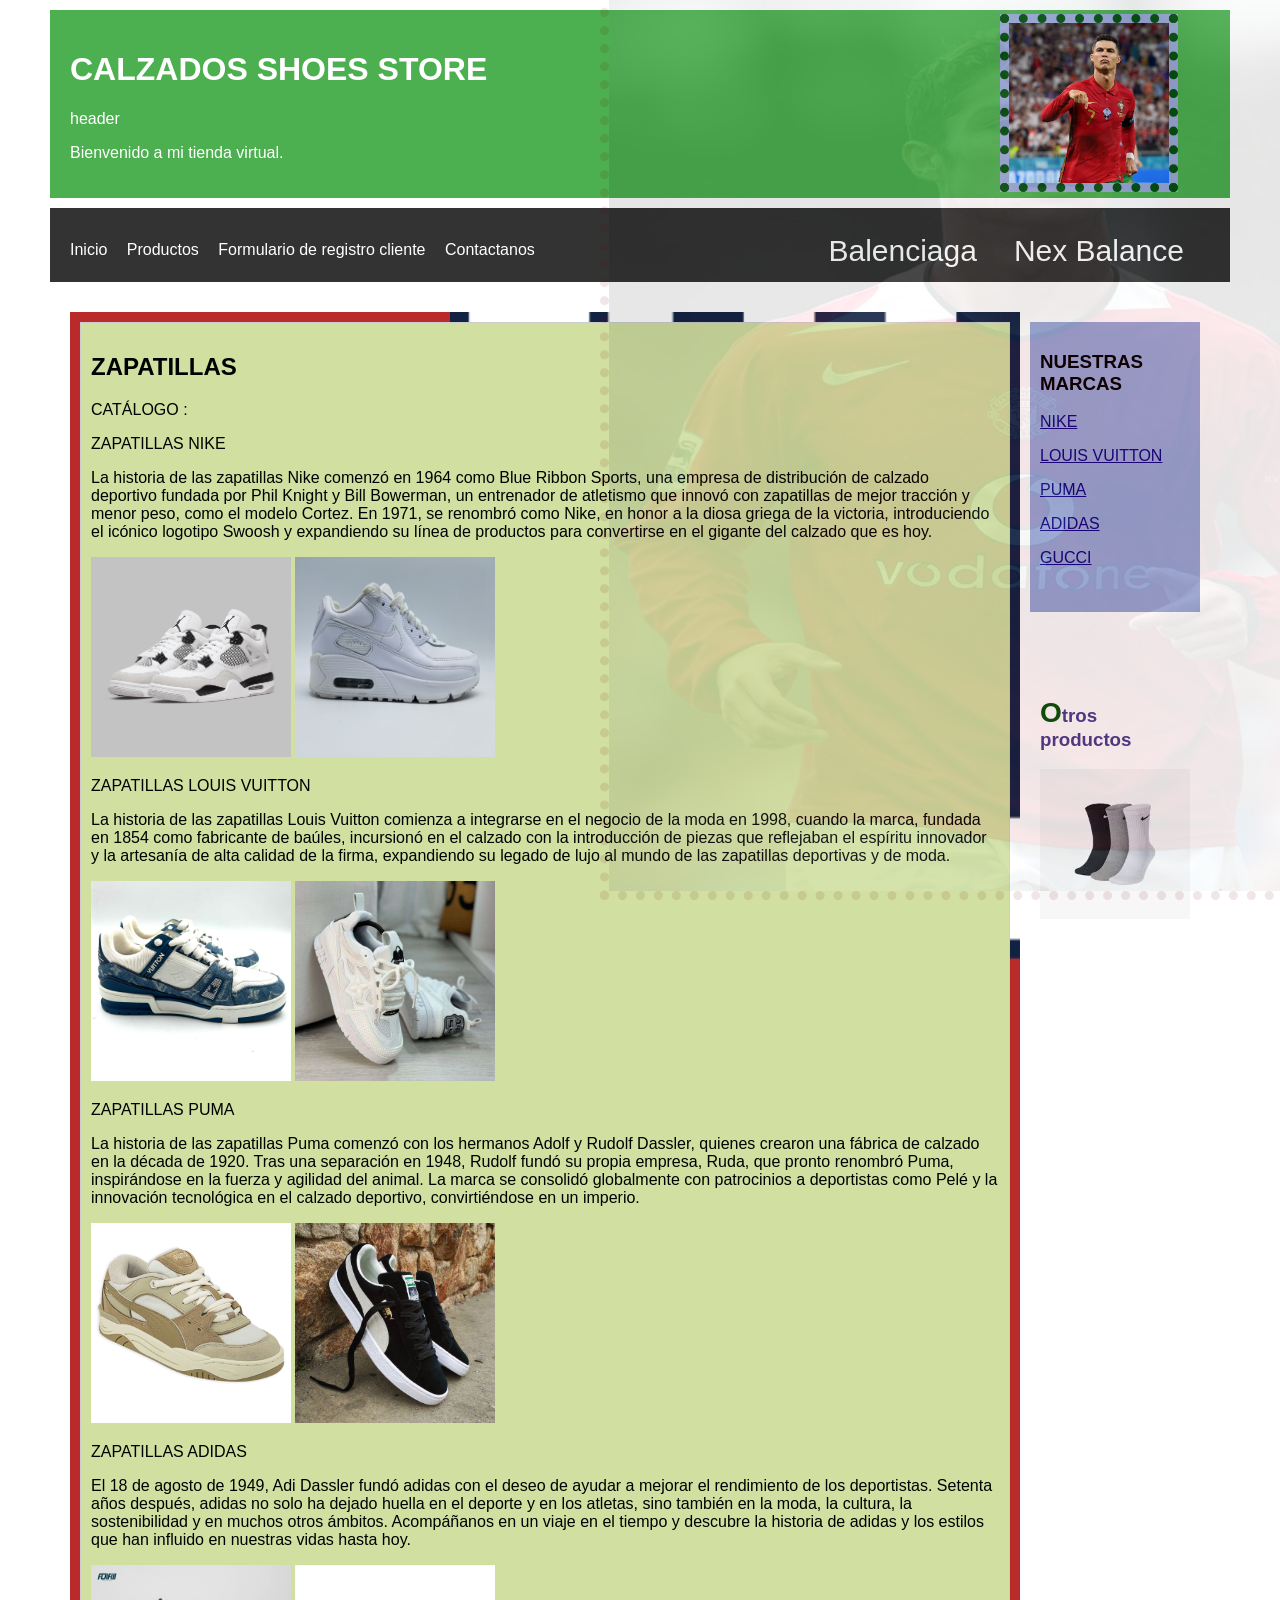
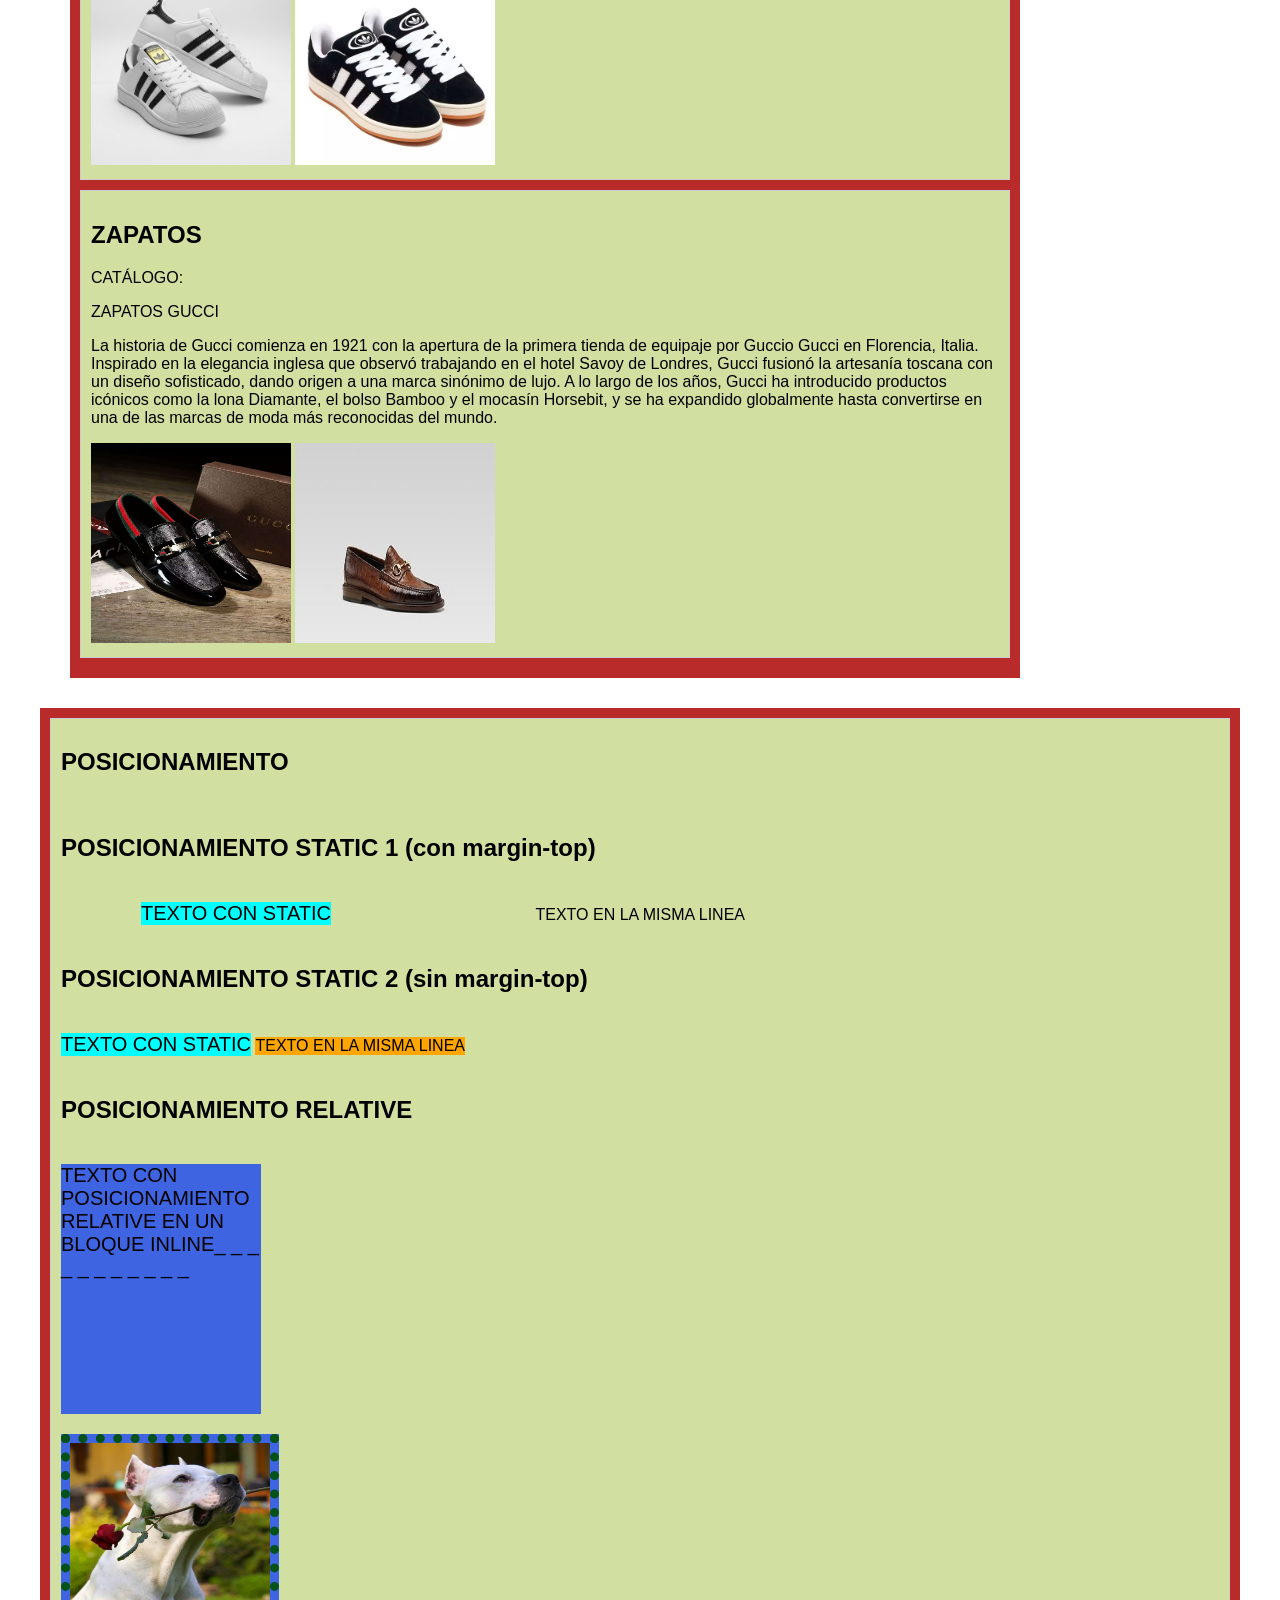
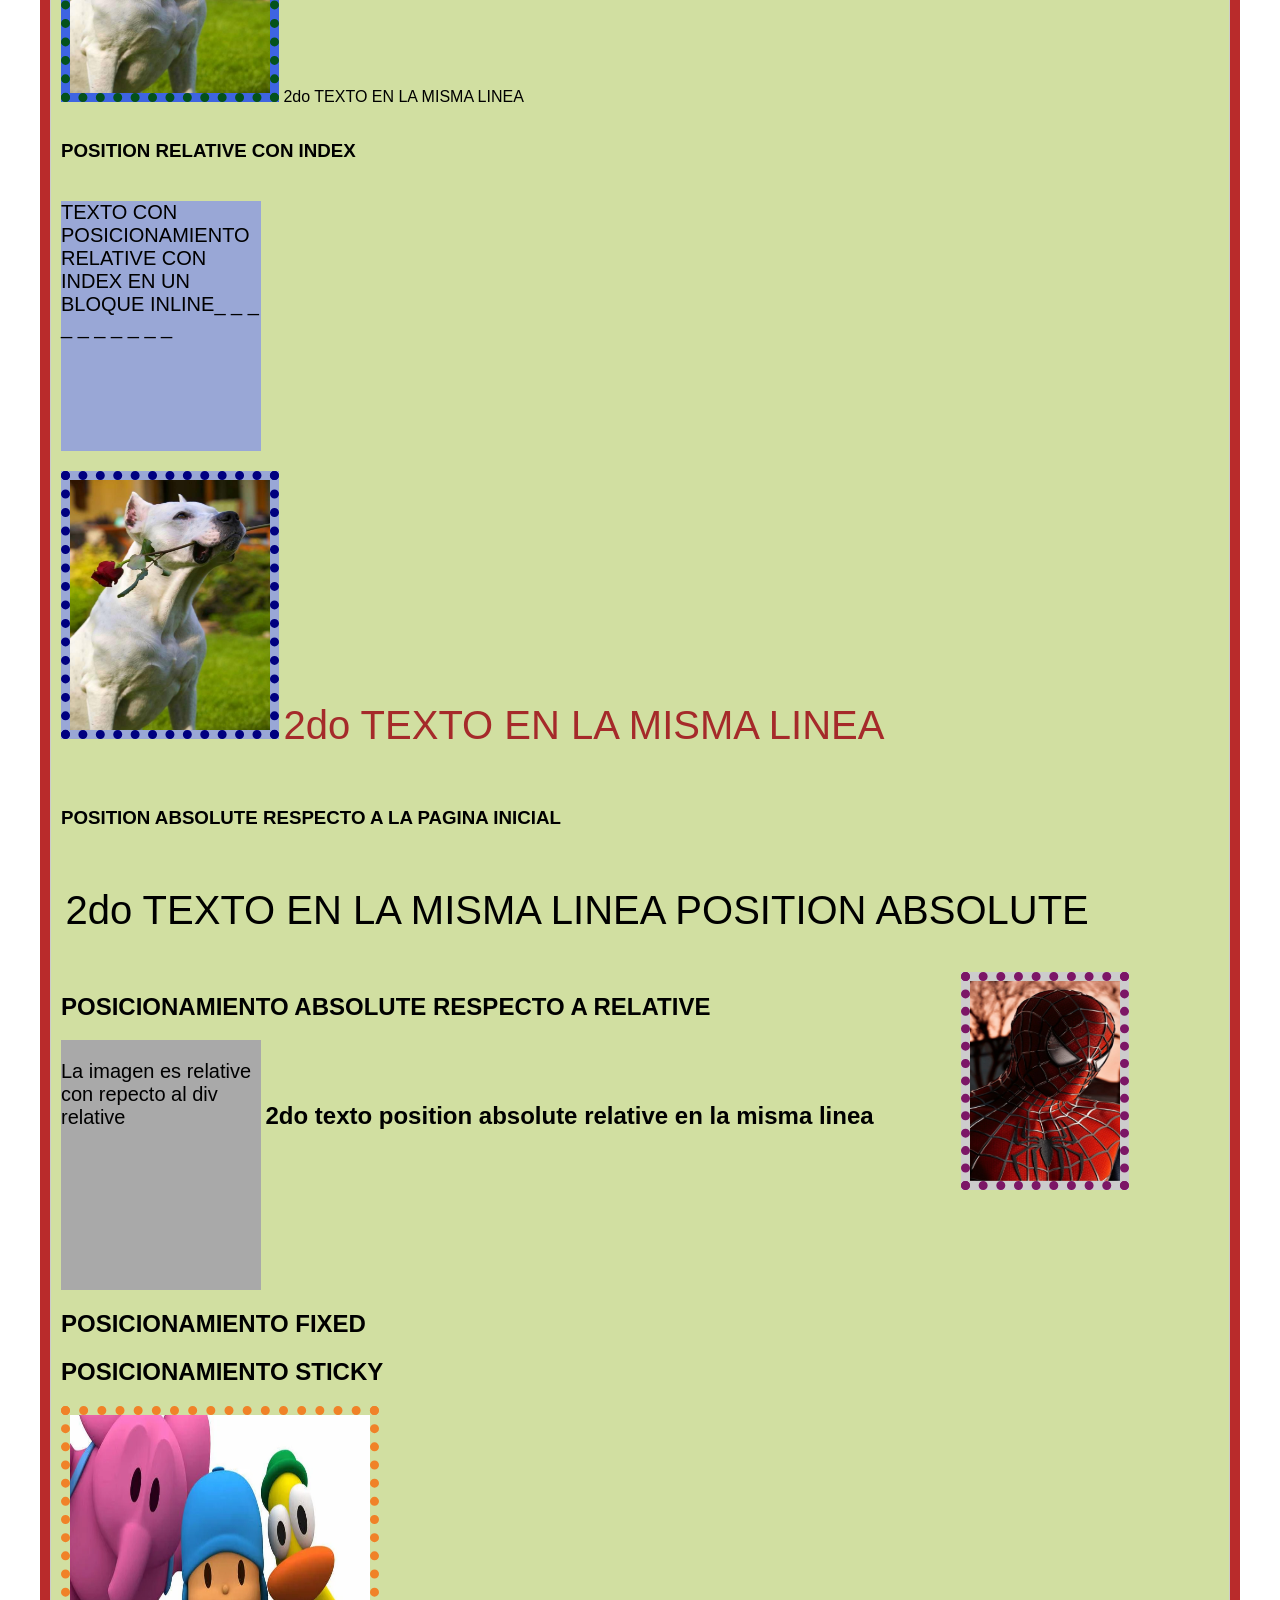
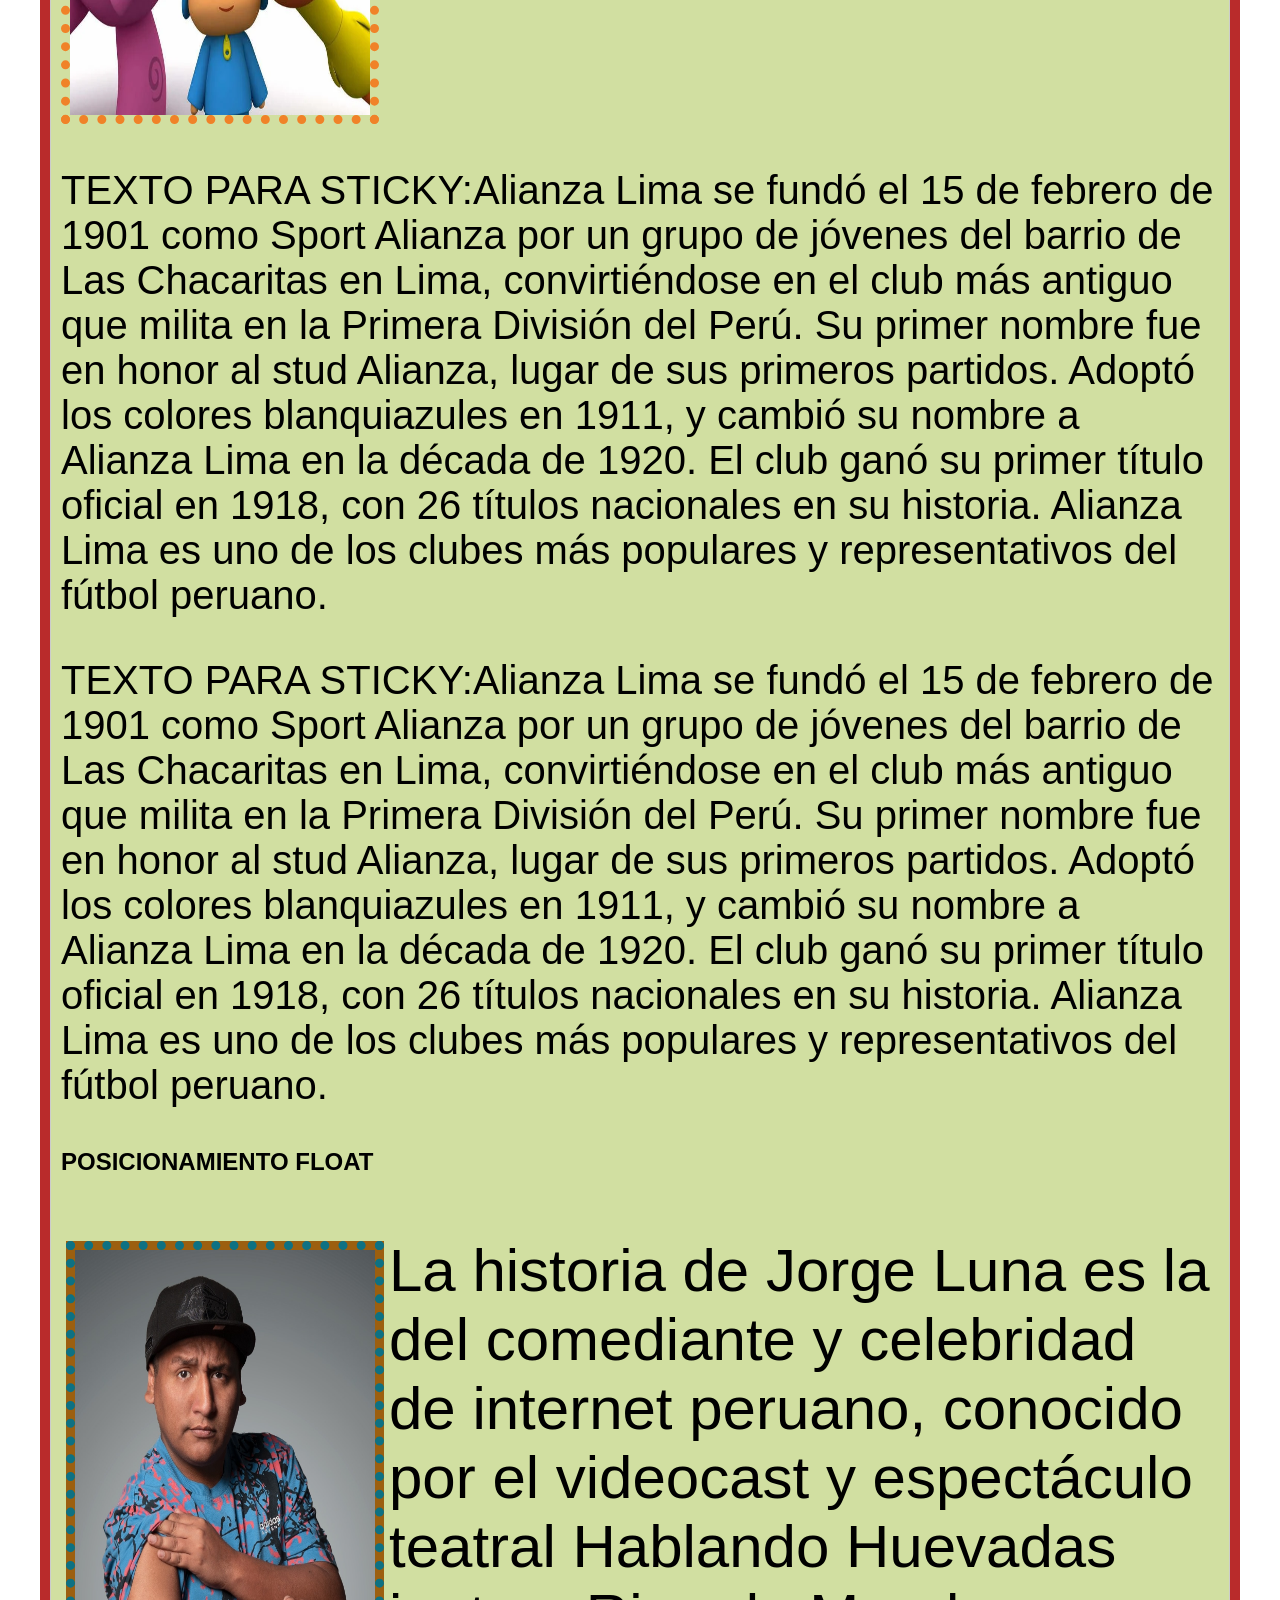
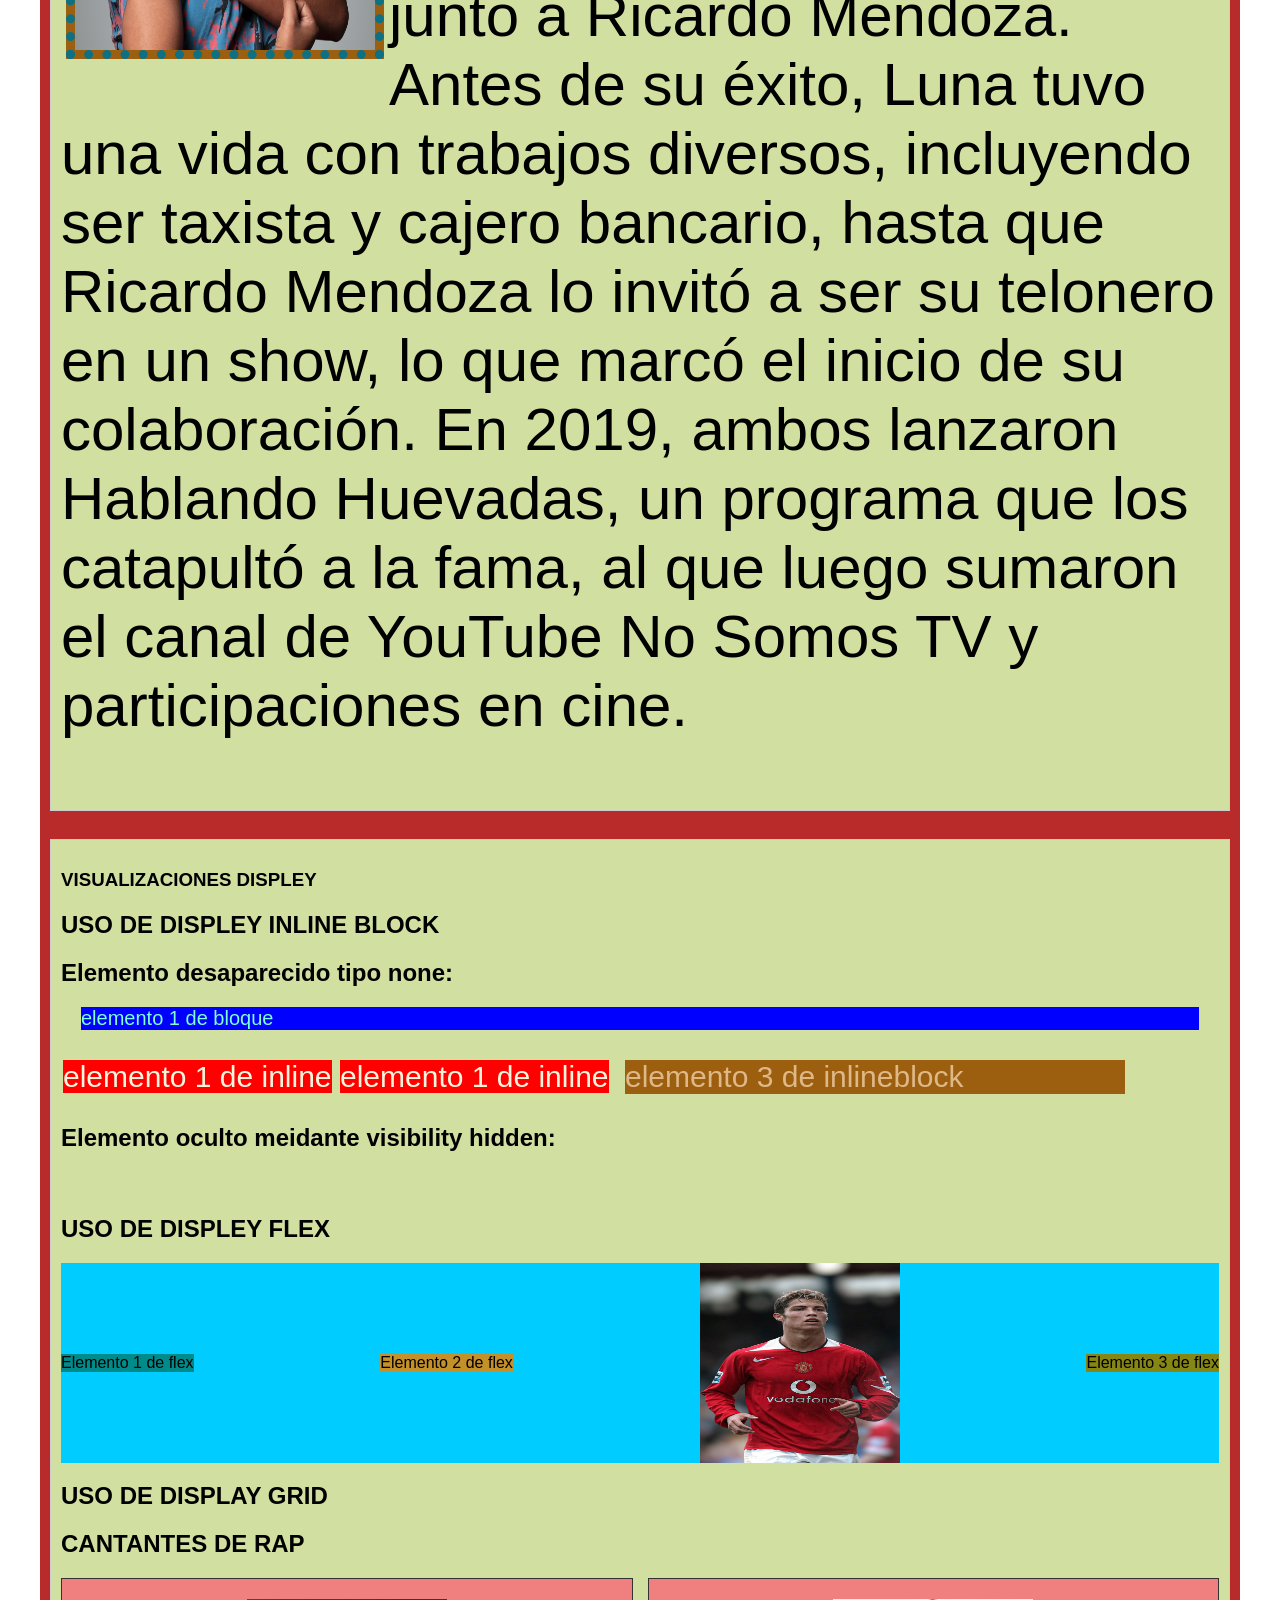
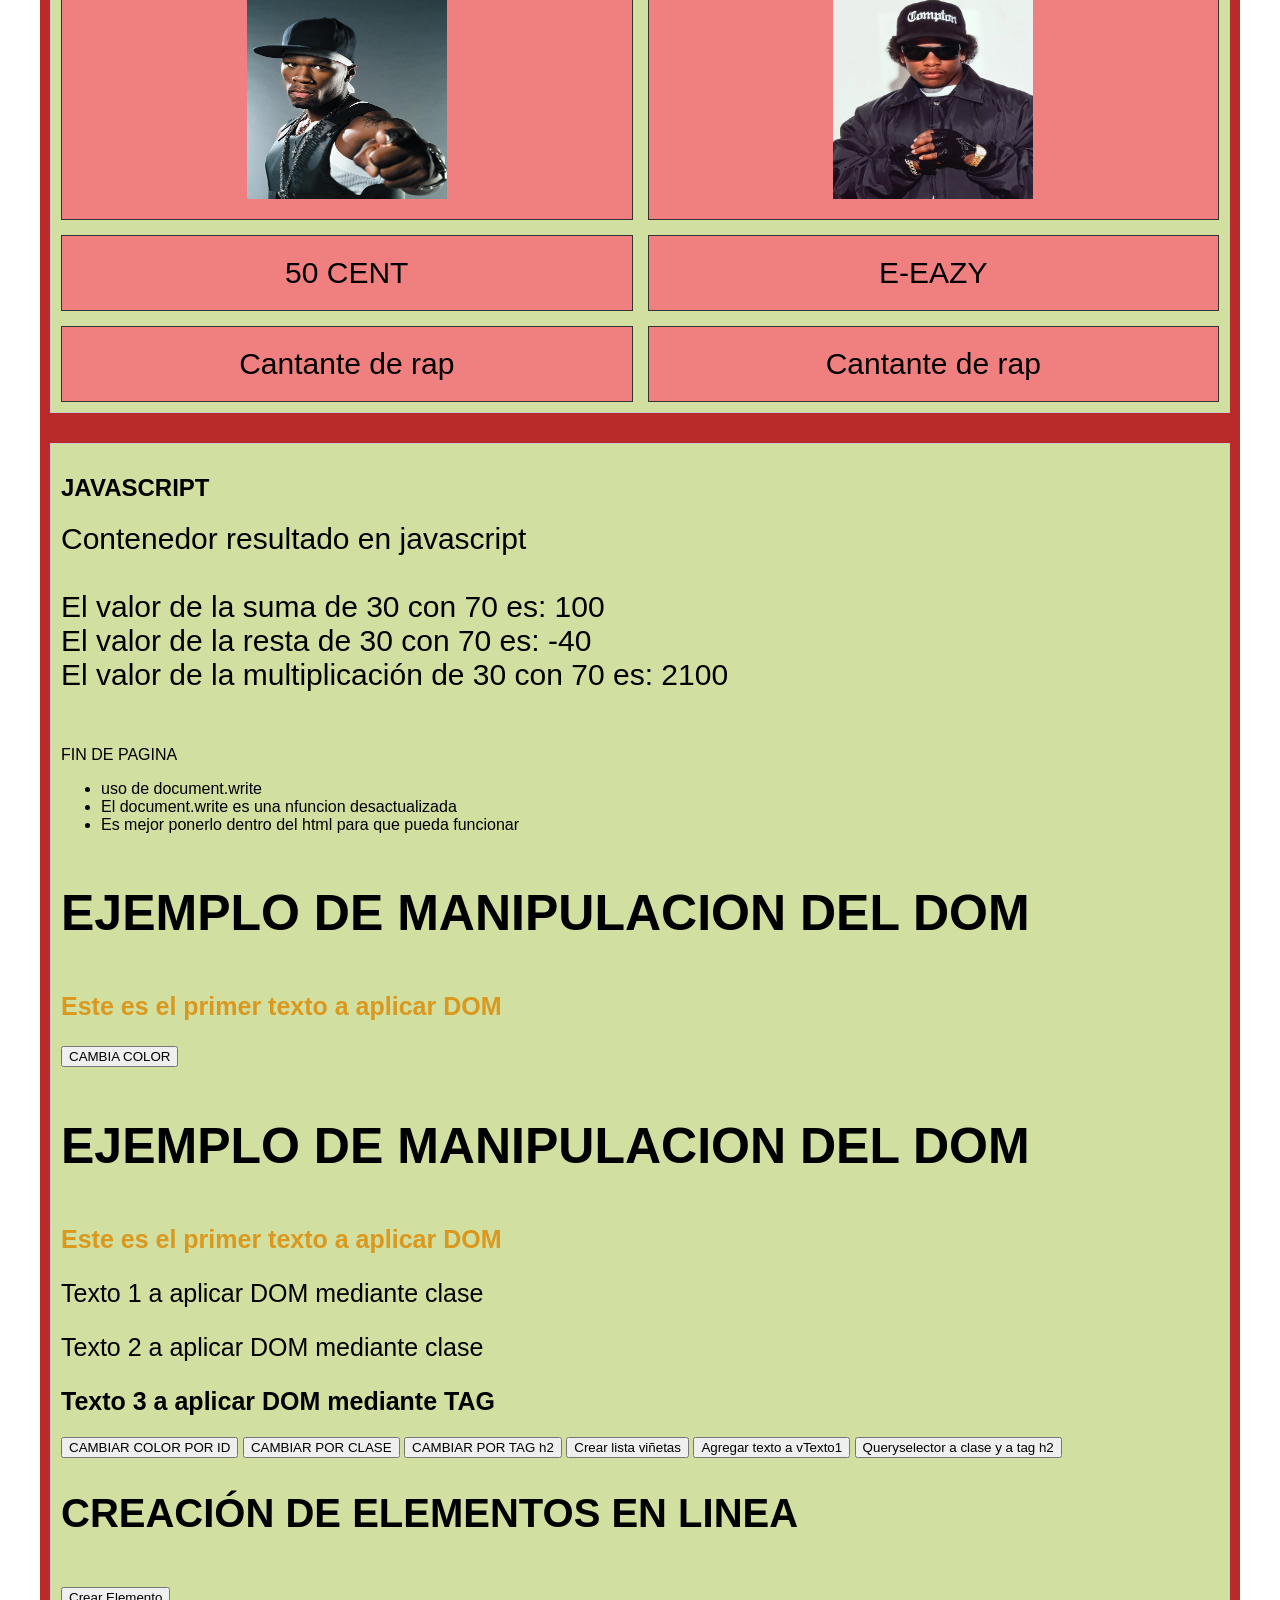
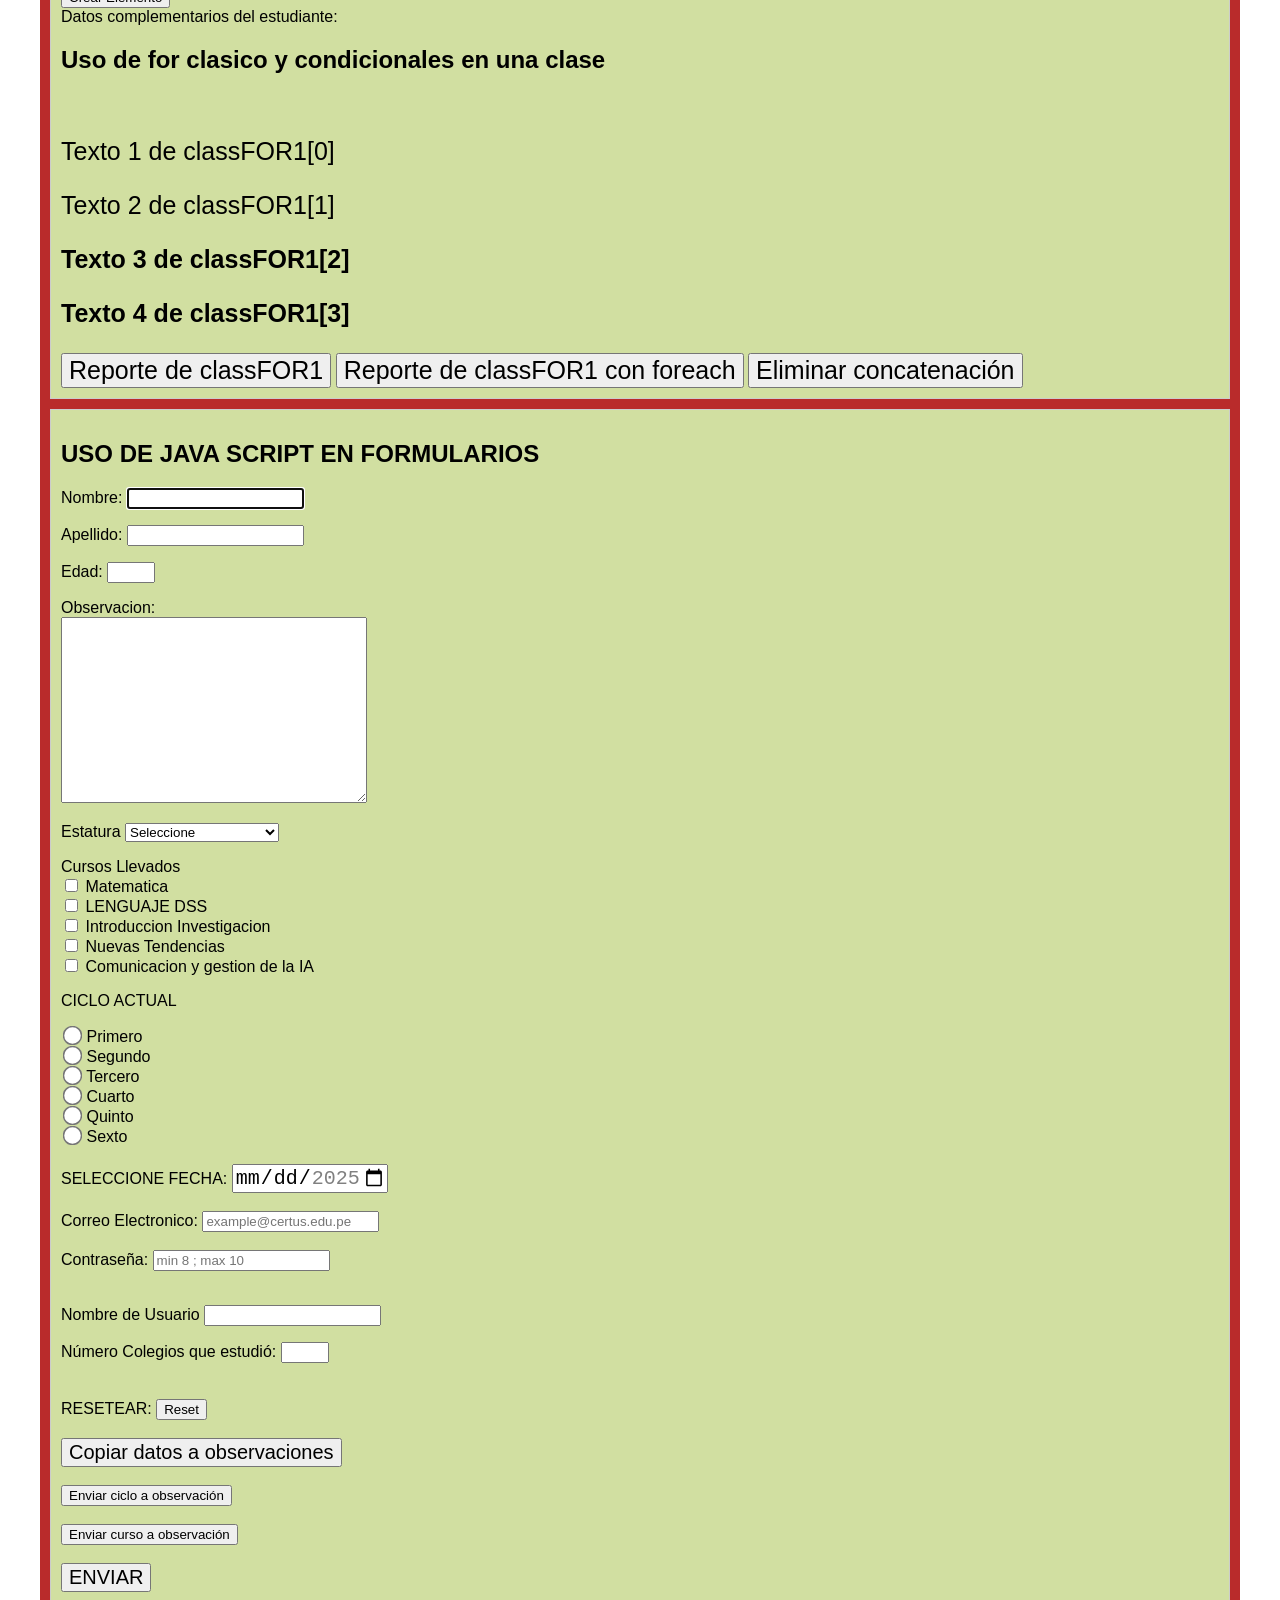
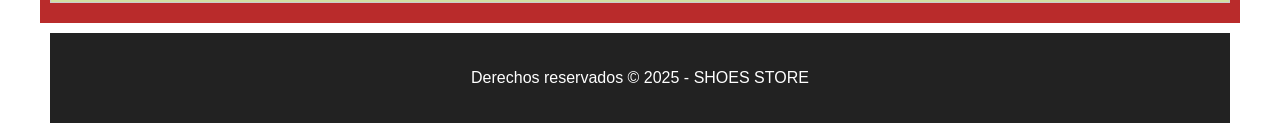
<file: pagina_contenedores.html>
<!DOCTYPE html>
<html lang="es">
<head>
    <meta charset="UTF-8">
    <meta name="viewport" content="width=device-width, initial-scale=1.0">
    <title>TIENDA VIRTUAL CALZADOS</title>
    <link rel="stylesheet" type="text/css" href="estilos2.css"/><!--linkeado a css-->
    <script type="text/javascript" src="SCRIPT1.js"></script> <!--linkeado a java script-->

</head>
<body >

    <div class="contenedor">
        <header>
            <h1>CALZADOS SHOES STORE</h1>
            <p>header</p>
            <p>Bienvenido a mi tienda virtual.</p>
        </header>

        <nav> <!--enlaces internos-->
            <a href="#">Inicio</a>
            <a href="#">Productos</a>
            <a href="#">Formulario de registro cliente</a>
            <a href="#">Contactanos</a>
            <ul class="clasenav">
                <li> <a href="https://newbalance.com.pe/">Nex Balance</a>
                    <ul>
                        <li> <a class="clasenav" href="https://newbalance.com.pe/hombre">Hombre</a></li>
                        <li> <a class="clasenav" href="https://newbalance.com.pe/mujer">Mujer</a></li>
                        <li> <a class="clasenav" href="https://newbalance.com.pe/ninos">Niños</a></li>
                    </ul>
                </li>
                <li> <a href="https://www.balenciaga.com/es">Balenciaga</a>
                    <ul>
                        <li> <a class="clasenav" href="https://www.balenciaga.com/es-es/hombre/zapatos/zapatillas">Hombre</a></li>
                        <li> <a class="clasenav" href="https://www.balenciaga.com/es-es/mujer/zapatos/zapatillas">Mujer</a></li>
                        <li> <a class="clasenav" href="https://www.balenciaga.com/es-es/mujer/zapatos/kids-shoes">Niños</a></li>
                    </ul>
                </li>
            </ul>
        </nav>

        <main>
            
            <section   style="background-image: url('ESCUDOS/Escudo_Alianza_Lima..png') ; 
            background-repeat:no-repeat;
            background-attachment: fixed;
            background-size: 800px;
            background-position: 450px;">
                <article>
                    <h2>ZAPATILLAS</h2>
                    <p>CATÁLOGO :</p>
                        <p>ZAPATILLAS NIKE</p>
                        <p>La historia de las zapatillas Nike comenzó en 1964 como Blue Ribbon Sports,
                            una empresa de distribución de calzado deportivo fundada por Phil Knight 
                            y Bill Bowerman, un entrenador de atletismo que innovó con zapatillas de 
                            mejor tracción y menor peso, como el modelo Cortez. En 1971, se renombró 
                            como Nike, en honor a la diosa griega de la victoria, introduciendo el 
                            icónico logotipo Swoosh y expandiendo su línea de productos para convertirse 
                            en el gigante del calzado que es hoy.
                        </p>
                            <img src="zapatillas/1-16.png" width="200px" height="200px" alt="IMAGEN NO CARGA">
                            <img src="zapatillas/s-l1200.jpg"width="200px" height="200px alt="IMAGEN NO CARGA">
                        <p>ZAPATILLAS LOUIS VUITTON</p>
                        <p>La historia de las zapatillas Louis Vuitton comienza a integrarse en el 
                            negocio de la moda en 1998, cuando la marca, fundada en 1854 como fabricante 
                            de baúles, incursionó en el calzado con la introducción de piezas que reflejaban
                            el espíritu innovador y la artesanía de alta calidad de la firma, expandiendo 
                            su legado de lujo al mundo de las zapatillas deportivas y de moda.
                        </p>
                            <img src="zapatillas/louis-vuitton-lv-trainer-1751474724.jpg"width="200px" height="200px alt="IMAGEN NO CARGA">
                            <img src="zapatillas/8dccb9f7-0f60-42a2-af6c-ba8d52286322.jpg"width="200px" height="200px alt="IMAGEN NO CARGA">
                        <p>ZAPATILLAS PUMA</p>
                        <p>La historia de las zapatillas Puma comenzó con los hermanos Adolf y Rudolf Dassler,
                            quienes crearon una fábrica de calzado en la década de 1920. Tras una separación 
                            en 1948, Rudolf fundó su propia empresa, Ruda, que pronto renombró Puma, inspirándose
                            en la fuerza y agilidad del animal. La marca se consolidó globalmente con patrocinios
                            a deportistas como Pelé y la innovación tecnológica en el calzado deportivo, 
                            convirtiéndose en un imperio.
                        </p>
                            <img src="zapatillas/zapatillas-puma-180-crudo-640010389267010-1.jpg" width="200px" height="200px alt="IMAGEN NO CARGA">
                            <img src="zapatillas/f534629e8b34f96c70fa8d71268ab847.jpg" width="200px" height="200px alt="IMAGEN NO CARGA">
                        <p>ZAPATILLAS ADIDAS</p>
                        <p>El 18 de agosto de 1949, Adi Dassler fundó adidas con el deseo de ayudar a mejorar el 
                            rendimiento de los deportistas. Setenta años después, adidas no solo ha dejado huella 
                            en el deporte y en los atletas, sino también en la moda, la cultura, la sostenibilidad
                            y en muchos otros ámbitos. Acompáñanos en un viaje en el tiempo y descubre la historia
                            de adidas y los estilos que han influido en nuestras vidas hasta hoy.
                        </p>
                            <img src="zapatillas/ADIDAS SUPERSTAR White Black.jpg" width="200px" height="200px alt="IMAGEN NO CARGA">
                            <img src="zapatillas/adidas-campues-negra-8c992eeea9ce11956517213113335960-1024-1024.png"width="200px" height="200px alt="IMAGEN NO CARGA">
                </article>
                <article>
                    <h2>ZAPATOS</h2>
                    <p>CATÁLOGO:</p>
                        <p>ZAPATOS GUCCI</p>
                        
                        <p class="gucci_historia">La historia de Gucci comienza en 1921 con la apertura de la primera tienda de equipaje por 
                           Guccio Gucci en Florencia, Italia. Inspirado en la elegancia inglesa que observó trabajando 
                           en el hotel Savoy de Londres, Gucci fusionó la artesanía toscana con un diseño sofisticado, 
                           dando origen a una marca sinónimo de lujo. A lo largo de los años, Gucci ha introducido 
                           productos icónicos como la lona Diamante, el bolso Bamboo y el mocasín Horsebit, y se ha 
                           expandido globalmente hasta convertirse en una de las marcas de moda más reconocidas del mundo. 
                        </p>
                        <img src="zapatillas/marca_gucci_1.jpg" alt="IMAGEN NO CARGA" height="200px" width="200px">
                        <img src="zapatillas/450_1000.jpg" alt="IMAGEN NO CARGA" height="200px" width="200px">
            </aside>

                </article>
            </section>
        <div>
            <aside>
                <h3>NUESTRAS MARCAS</h3>
                <p><a class="color_link" href="https://www.nike.com.pe/" target="_blank">NIKE</a></p>
                <p><a class="color_link" href="https://es.louisvuitton.com/esp-es/hombre/zapatos/zapatillas/_/N-t1fud07g" target="_blank">LOUIS VUITTON</a></p>
                <p><a class="color_link" href="https://pe.puma.com/pe" target="_blank">PUMA</a></p>
                <p><a class="color_link" href="https://www.adidas.pe/" target="_blank">ADIDAS</a></p>
                <p><a class="color_link" href="https://www.gucci.com/es/es/ca/men/shoes-for-men-c-men-shoes?" target="_blank">GUCCI</a></p>
            </aside>
            <br><br>
            <aside class="aside_imagenes">
                <h3 class="primera_letra">Otros productos</h3>
                <img src="zapatillas/medias.jpg" alt="IMAGEN NO CARGA" height="150px" width="150px">
            </aside>
        </div>
    </main>
    <section>
          
        <article> <h2>POSICIONAMIENTO</h2>
            <br>
            <h2>POSICIONAMIENTO STATIC 1 (con margin-top)</h2>
            <div style="display: inline-block;">
                <p class="clase_static">
                    TEXTO CON STATIC
                </p>
            </div>
            <div style="display: inline-block;">
                <p>
                    TEXTO EN LA MISMA LINEA
                </p>
            </div>
            <h2>POSICIONAMIENTO STATIC 2 (sin margin-top)</h2>
            <div style="display: inline-block;">
                <p class="clase_static_2">
                    TEXTO CON STATIC                  
                </p>
            </div>
            <div style="display: inline-block;">
                <p style="background-color: orange;">
                    TEXTO EN LA MISMA LINEA
                </p>
            </div>

        <h2>POSICIONAMIENTO RELATIVE</h2>
        <div style="display: inline-block;">
            <p class="clase_relative">
                TEXTO CON POSICIONAMIENTO RELATIVE EN UN BLOQUE INLINE_ _ _ _ _ _ _ _ _ _ _ 
            </p>
            <img class="clase_relative"
             style="border: 9px dotted; color: rgb(4, 82, 27) ;" 
             src="ptibull.jpg" 
             alt="IMAGEN NO CARGA"
             width="400px"
             height="341px">
        </div>
        <div style="display: inline-block;">
            <p>
                2do TEXTO EN LA MISMA LINEA
            </p>
        </div>
        <h1>POSITION RELATIVE CON INDEX</h1>
        <div style="display: inline-block;">
            <p class="clase_relative_index">
                TEXTO CON POSICIONAMIENTO RELATIVE CON INDEX EN UN BLOQUE INLINE_ _ _ _ _ _ _ _ _ _
            </p>
            <img class="clase_relative_index"
                 style="border:9px dotted; color: navy;" 
                 src="ptibull.jpg" 
                 alt="IMAGEN NO CARGA"
                 width="400px"
                 height="341px">
        </div>
        <div style="display: inline-block;">
            <p style="color: brown; font-size: 40px;">
                2do TEXTO EN LA MISMA LINEA
            </p>
        </div>
        <h1>POSITION ABSOLUTE RESPECTO A LA PAGINA INICIAL</h1>

        <div style="display: inline-block;">

            <img class="clase_absolute"
                 style="border:9px dotted; color: rgb(4, 80, 17);" 
                 src="Cristiano Ronaldo.webp" 
                 alt="IMAGEN NO CARGA"
                 width="400px"
                 height="341px">

        </div>

        <div style="display: inline-block;">

            <p style="color: rgb(0, 0, 0); font-size: 40px;">
                2do TEXTO EN LA MISMA LINEA POSITION ABSOLUTE
            </p>

        </div>
        <h2>POSICIONAMIENTO ABSOLUTE RESPECTO A RELATIVE</h2>
        <div style="display: inline-block;" class="clase_relative2">
            <p>
            La imagen es relative con repecto al div relative
            </p>
            <img class="clase_absolute_relative"
                 style="border:9px dotted; color: rgb(124, 22, 102);" 
                 src="spider_man.jpg" 
                 alt="IMAGEN NO CARGA"
                 width="400px"
                 height="341px">
        </div>
        <div style="display: inline-block;">
           <h2>
            2do texto position absolute relative en la misma linea
           </h2>
        </div>
        <h2>POSICIONAMIENTO FIXED</h2>
        <div>
            
            <img class="clase_fixed ; marcaagua"
                 style="border:9px dotted; color: rgb(107, 18, 6);" 
                 src="cr7.jpg" 
                 alt="IMAGEN NO CARGA"
                 width="1000px"
                 height="800px">
        </div>
        <h2>POSICIONAMIENTO STICKY</h2>
        <div>
            <img class="clase_sticky"
            style="border:9px dotted; color: rgb(240, 130, 40);" 
            src="serie-pocoyo.webp" 
            alt="IMAGEN NO CARGA"
            width="300px"
            height="400px">
            <p style="font-size: 40px;">
            TEXTO PARA STICKY:Alianza Lima se fundó el 15 de febrero de 1901 como Sport Alianza
            por un grupo de jóvenes del barrio de Las Chacaritas en Lima, convirtiéndose en el 
            club más antiguo que milita en la Primera División del Perú. Su primer nombre fue en 
            honor al stud Alianza, lugar de sus primeros partidos. Adoptó los colores blanquiazules 
            en 1911, y cambió su nombre a Alianza Lima en la década de 1920. El club ganó su primer 
            título oficial en 1918, con 26 títulos nacionales en su historia. Alianza Lima es uno de 
            los clubes más populares y representativos del fútbol peruano. 
            </p>

        </div>

        <p style="font-size: 40px;">
            TEXTO PARA STICKY:Alianza Lima se fundó el 15 de febrero de 1901 como Sport Alianza
            por un grupo de jóvenes del barrio de Las Chacaritas en Lima, convirtiéndose en el 
            club más antiguo que milita en la Primera División del Perú. Su primer nombre fue en 
            honor al stud Alianza, lugar de sus primeros partidos. Adoptó los colores blanquiazules 
            en 1911, y cambió su nombre a Alianza Lima en la década de 1920. El club ganó su primer 
            título oficial en 1918, con 26 títulos nacionales en su historia. Alianza Lima es uno de 
            los clubes más populares y representativos del fútbol peruano. 
            </p>

        <h2>POSICIONAMIENTO FLOAT</h2>
        <div>
            <img class="clase_float_right2"
            style="border:9px dotted; color: rgb(13, 113, 131);" 
            src="jorge_luna.jpg " 
            alt="IMAGEN NO CARGA"
            width="300px"
            height="400px">
            <p style="font-size: 60px;">
                La historia de Jorge Luna es la del comediante y celebridad de internet peruano, conocido
                por el videocast y espectáculo teatral Hablando Huevadas junto a Ricardo Mendoza. Antes de
                su éxito, Luna tuvo una vida con trabajos diversos, incluyendo ser taxista y cajero bancario,
                hasta que Ricardo Mendoza lo invitó a ser su telonero en un show, lo que marcó el inicio 
                de su colaboración. En 2019, ambos lanzaron Hablando Huevadas, un programa que los catapultó 
                a la fama, al que luego sumaron el canal de YouTube No Somos TV y participaciones en cine. 
            </p>
        
        </article>
        <br>
        <article>
        <h1>VISUALIZACIONES DISPLEY</h1>
        <h2>USO DE DISPLEY INLINE BLOCK</h2>
        <h2>Elemento desaparecido tipo none:</h2>
        <div class="tiponone">elemento de estilo none</div>

                <div class="bloque">elemento 1 de bloque</div>
                <div class="enlinea">elemento 1 de inline</div>
                <div class="enlinea">elemento 1 de inline</div>
                <div class="tipo_inlineblock">elemento 3 de inlineblock</div>

        <h2>Elemento oculto meidante visibility hidden:</h2>
        <div class="tipohidden">elemento de estilo hidden</div>

        <h2>USO DE DISPLEY FLEX</h2>
            <div class="tipoflex">
               <div style="background-color: darkcyan;">Elemento 1 de flex</div>
               <div style="background-color: rgb(196, 144, 41);">Elemento 2 de flex</div>
               <img src="cr7.jpg" alt="IMAGEN NO CARGA" height="200px" width="200px">
               <div style="background-color: rgb(134, 134, 20);">Elemento 3 de flex</div>
            </div>

        <h2>USO DE DISPLAY GRID</h2>
        <h2>CANTANTES DE RAP</h2>
         <div class="contenedor-grid">
            <div class="item"><img src="6f0da41419b31d9d2ba55d2df212f59ad0668118.jpeg" alt="IMAGEN NO CARGA" height="200px" width="200px"></div>

            <div class="item"><img src="472776739_1654784495113844_9012565337874176541_n.jpg" alt="IMAGEN NO CARGA" height="200px" width="200px"></div>

            <div class="item">50 CENT</div>
            <div class="item">E-EAZY</div>
            <div class="item">Cantante de rap</div>
            <div class="item">Cantante de rap</div>

         </div>
        </article>
    </section>
    <section>
        <article> <h2>JAVASCRIPT</h2>
            <div style="font-size: 30px;">Contenedor resultado en javascript
               <div id="resultado" style="font-size: 30px;">
                    <p>OPERACIONES</p>
               </div>
            </div>  
            <script>
                window.alert("BIENVENIDOS")
                var valor1=30 ; var valor2=70 ;
                var suma = valor1 + valor2 ; var resta = valor1 - valor2 ;
                var producto = valor1 * valor2 ;
                document.write("<br> <br><br> FIN DE PAGINA");

                console.log("El valor de la suma de " ,valor1, " con ", valor2," es: " ,suma) ;
                console.log("El valor de la resta de " ,valor1, " con ", valor2," es: " ,resta) ;
                console.log("El valor de la multiplicación de " ,valor1, " con ", valor2," es: " ,producto) ;
                document.getElementById('resultado').innerHTML=
                "<br>El valor de la suma de "+valor1+ " con "+valor2+" es: "+suma+ "<br>"
                +"El valor de la resta de "+valor1+ " con "+valor2+" es: "+resta+ "<br>"
                +"El valor de la multiplicación de "+valor1+ " con "+valor2+" es: "+producto;
                document.write("<ul align='left'>"+
                   "<li>uso de document.write</li>" +
                   "<li>El document.write es una nfuncion desactualizada</li>" +
                   "<li>Es mejor ponerlo dentro del html para que pueda funcionar</li>" +
                   "</ul>") ;
            </script>

            <h1 style="font-size: 50px;">EJEMPLO DE MANIPULACION DEL DOM</h1>
                 <p id="ejmDOM1" style="font-size: 25px;">Este es el primer texto a aplicar DOM</p>

                 <button onclick="FCambioColor()">CAMBIA COLOR</button>
            <!--Manipulacion del DOM-->
            <h1 style="font-size: 50px;">EJEMPLO DE MANIPULACION DEL DOM</h1>
                <p id="ejmDOM1" style="font-size: 25px;">Este es el primer texto a aplicar DOM</p>

                <p class="classDOM1" style="font-size: 25px;">Texto 1 a aplicar DOM mediante clase</p>
                <p class="classDOM1" style="font-size: 25px;">Texto 2 a aplicar DOM mediante clase</p>
                <h2 class="classDOM1" style="font-size: 25px;">Texto 3 a aplicar DOM mediante TAG</h2>

                <button onclick="FCambioColor()">CAMBIAR COLOR POR ID</button>

                <button onclick="FCambioClase1()">CAMBIAR POR CLASE</button>
                <button onclick="FCambioTag1()">CAMBIAR POR TAG h2</button>
                <button onclick="FCrear1()">Crear lista viñetas</button>
                <button onclick="FAgregarTextoPermanente()">Agregar texto a vTexto1</button>

                <button onclick="Fqueryselector1()">Queryselector a clase y a tag h2</button>

                <h2 style="font-size: 40px;">CREACIÓN DE ELEMENTOS EN LINEA</h2>
                <br>
                <button onclick="FCrearElemento()">Crear Elemento</button>
                <div id="complementario1">Datos complementarios del estudiante: <br>
                </div>  
                <h2>Uso de for clasico y condicionales en una clase</h2>
                <br>
                <p class="classFOR1" style="font-size: 25px;">Texto 1 de classFOR1[0]</p>
                <p class="classFOR1" style="font-size: 25px;">Texto 2 de classFOR1[1]</p>
                <h2 class="classFOR1" style="font-size: 25px;">Texto 3 de classFOR1[2]</h2>
                <h3 class="classFOR1" style="font-size: 25px;">Texto 4 de classFOR1[3]</h3>

                <button style="font-size: 25px;" onclick="FUsoFor1()">
                    Reporte de classFOR1</button>
                <button style="font-size: 25px;" onclick="FUsoForEach1()">
                    Reporte de classFOR1 con foreach</button>
                <button style="font-size: 25px;" onclick="FEliminarConcat()">
                    Eliminar concatenación</button>
        </article >
        <article>
            <h2>USO DE JAVA SCRIPT EN FORMULARIOS</h2>
                    <form action="Todo_sobre_mi_persona.html" method="post"  >
                        <p> <label for="nombre">Nombre: <input type="text" id="nombre" name="nombre" required autofocus class="datosPersonales"></label></p>
                        <p> <label for="apellido">Apellido: <input type="text" id="apellido" name="apellido" class="datosPersonales"></label></p>
                        <p> <label for="edad">Edad: <input type="number" id="edad" name="edad" min="18" max="80" required class="datosPersonales"></label></p>

                        <p> <label for="observacion">Observacion: <br> 
                                <textarea name="observacion" id="observacion" 
                                        style="height: 180px ; width: 300px ; font-size: 25px;">
                                </textarea>
                            </label>
                        </p>
                        <p><!--combobox selec-->
                            <label for="estatura">Estatura
                                <select name="grupoestatura" id="estatura">
                                    <option value="Seleccione">Seleccione</option>
                                    <option value="menor de 1.50m">menor de uno 1.50m</option>
                                    <option value="de 1.50m a 1.59m">de 1.50m a 1.59m</option>
                                    <option value="de 1.60m a 1.69m">de 1.60m a 1.69m</option>
                                    <option value="mayor o igual a 1.70m">mayor o igual a 1.70m</option>
                                </select>
                            </label>
                        </p>
                        <p> <label>Cursos Llevados</label>
                            <br><!--check box-->
                            <input type="checkbox" name="cursos" value="matematica" id="matematica">
                            <label for="matematica">Matematica</label> <br>
                            <input type="checkbox" name="cursos" value="LENGUAJE DSS" id="LDSS"> 
                            <label for="LDSS">LENGUAJE DSS</label> <br>
                            <input type="checkbox" name="cursos" value="Introduccion Investigacion" id="INTRO_INV">
                            <label for="INTRO_INV">Introduccion Investigacion</label> <br>
                            <input type="checkbox" name="cursos" value="Nuevas tedencias" id="Nuevas_Tendencias">
                            <label for="Nuevas_Tendencias">Nuevas Tendencias</label> <br>
                            <input type="checkbox" name="cursos" value="Comunicacion y gestion de la IA" id="comunicacion_y_G_de_la_IA">
                            <label for="comunicacion_y_G_de_la_IA">Comunicacion y gestion de la IA</label> <br>
                        </p><!--radio button-->
                        <p> <label>CICLO ACTUAL</label></p>
                        <input style="scale: 1.5;" id="primero" type="radio" name="ciclo" value="primero">
                        <label for="primero">Primero</label> <br>
                        <input style="scale: 1.5;" id="segundo" type="radio" name="ciclo" value="segundo">
                        <label for="segundo">Segundo</label> <br>
                        <input style="scale: 1.5;" id="tercero" type="radio" name="ciclo" value="tercero">
                        <label for="tercero">Tercero</label> <br>
                        <input style="scale: 1.5;" id="cuarto" type="radio" name="ciclo" value="cuarto">
                        <label for="cuarto">Cuarto</label> <br>
                        <input style="scale: 1.5;" id="quinto" type="radio" name="ciclo" value="quinto">
                        <label for="quinto">Quinto</label> <br>
                        <input style="scale: 1.5;" id="sexto" type="radio" name="ciclo" value="sexto">
                        <label for="sexto">Sexto</label> <br>
                        <br>    
                        <label for="fecha">SELECCIONE FECHA:
                            <input style="font-size: 20px;" type="date" name="fecha" id="fecha" min="2025-09-01" max="2025-12-31">
                        </label>

                            <br><br>

                        <label for="correo">Correo Electronico:
                            <input type="email" id="correo" name="email" placeholder="example@certus.edu.pe"
                            pattern="[A-Za-z0_9].+@certus\.edu\.pe">
                        </label>

                        <br><br>

                        <label for="clave"> Contraseña:
                            <input type="password" id="clave" name="clave" minlength="8" maxlength="10" placeholder="min 8 ; max 10">
                        </label>

                        <br><br>
                        <p>
                            <label for="usuario">Nombre de Usuario
                                <input type="text" id="usuario" name="usuario" minlength="5" maxlength="40" pattern="[A-Za-z0_9]+" required>
                            </label>
                        </p>
                        
                        <label for="numColegios">Número Colegios que estudió:
                        <input type="number" id="numColegios" min="1" max="10">
                        </label>

                        <div id="colegiosContainer"></div>
                        
                            <br><br>
                        <label for="resetear">RESETEAR:
                            <input type="reset" id="resetear" name="resetear">
                        </label>
                        <br><br>
                        <button style="font-size: 20px;" type="button" 
                        onclick="FCapturarNombre()">Copiar datos a observaciones</button>
                        <br><br>
                        <button type="button" onclick="FValidarCiclo()">Enviar ciclo a observación</button>
                        <br><br>
                        <button type="button" onclick="FValidarCurso()">Enviar curso a observación</button>
                        <br><br>
                        <button type="submit" style="font-size: 20px;">ENVIAR</button>
                    </form>   
        </article>
    </section>
    <video autoplay muted loop id="Mivideo">
        <source src="VideoCorto.mp4" type="video/mp4">
        Tu navegador no soporta videos HTML5.
    </video>
            
             
    

        <footer>
            <p>Derechos reservados &copy; 2025 - SHOES STORE</p>
        </footer>
    </div>

</body>
</html>
</file>
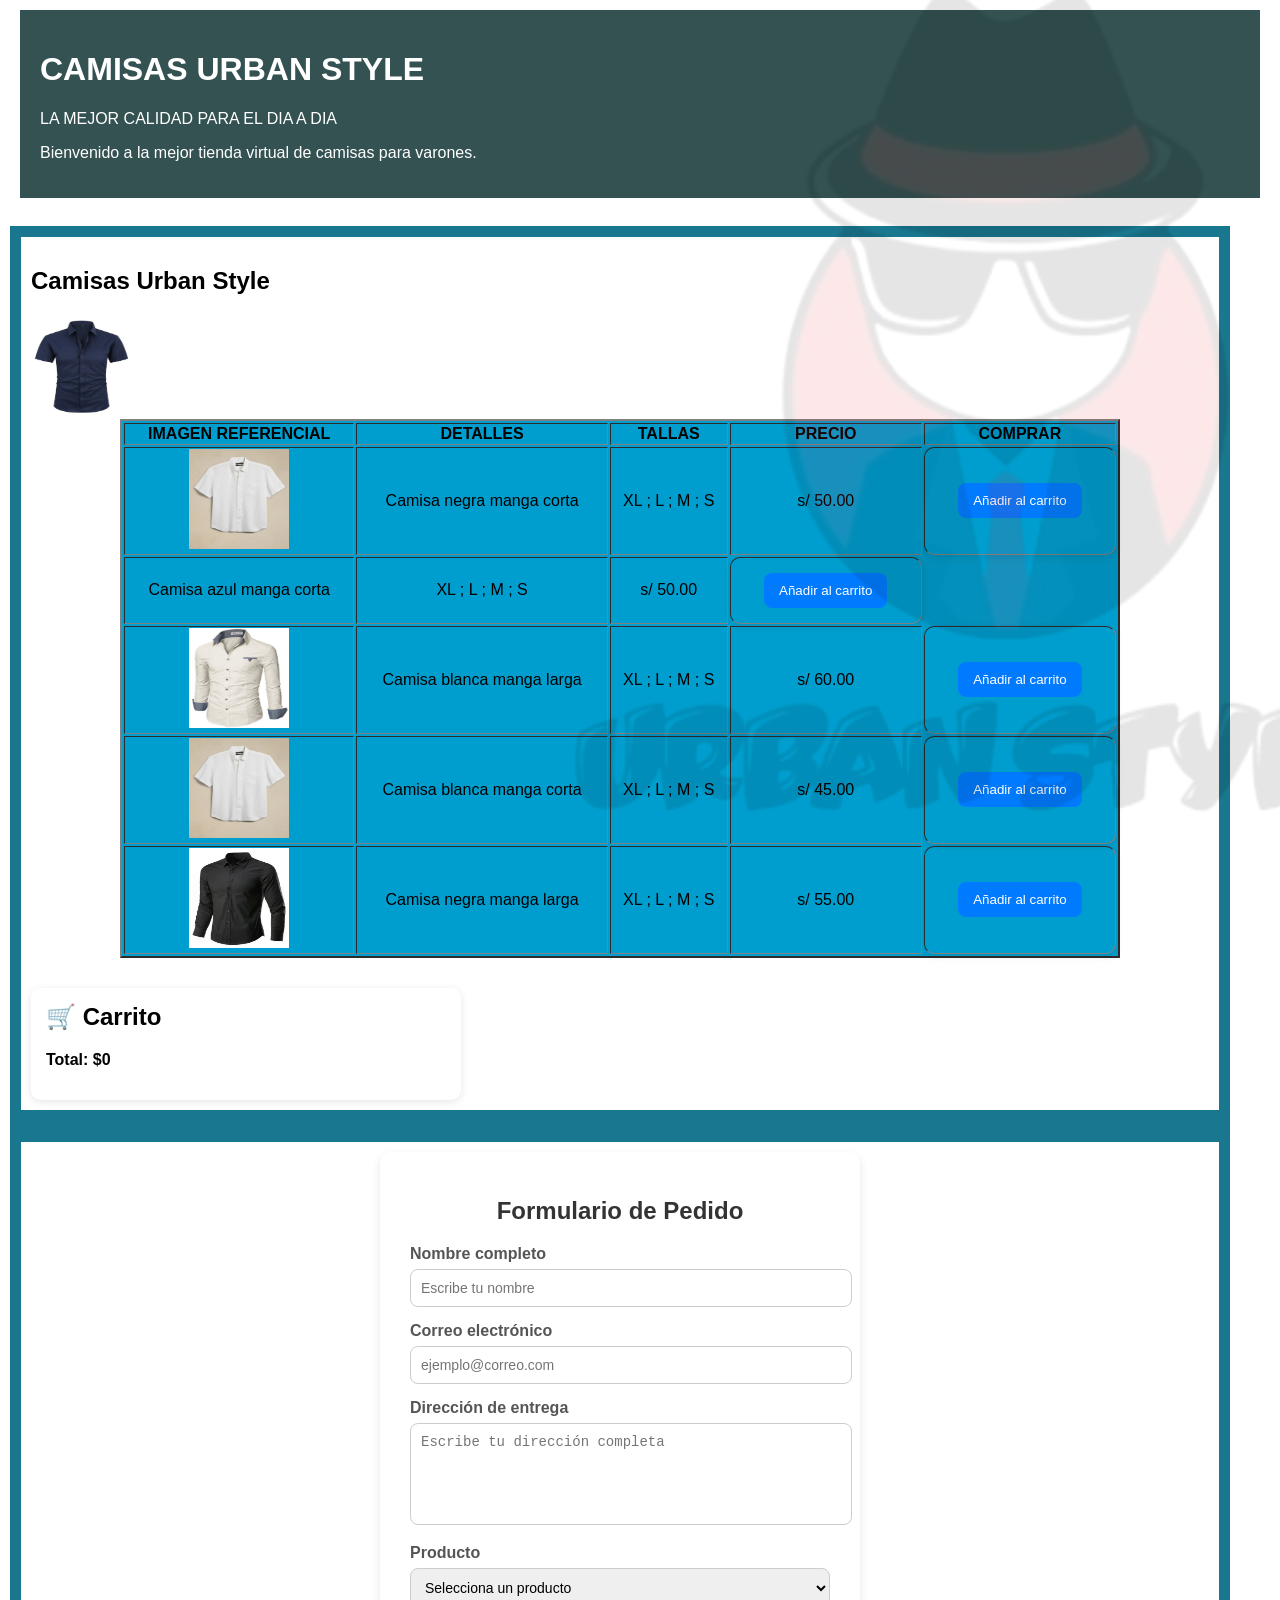
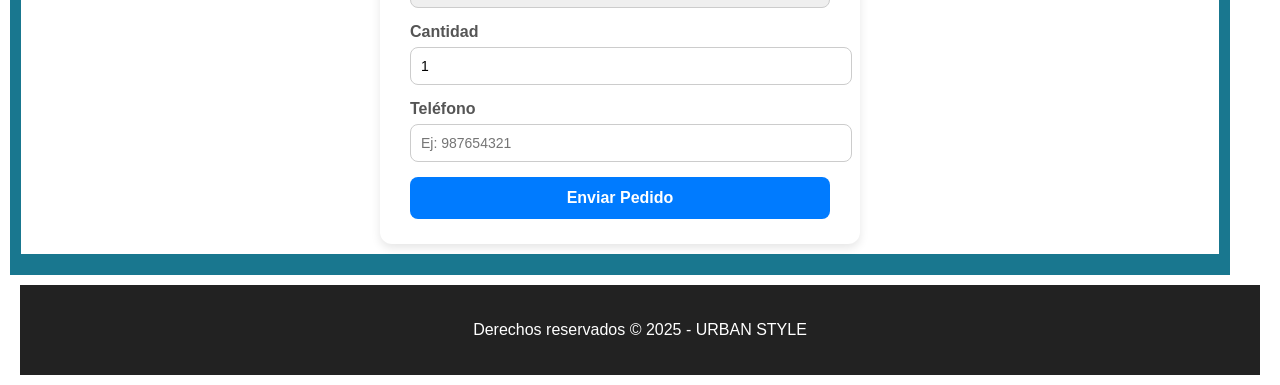
<file: pagina_principal - copia.html>
<!DOCTYPE html>
<html lang="en">
<head>
    <meta charset="UTF-8">
    <meta name="viewport" content="width=device-width, initial-scale=1.0">
    <title>TIENDA VIRTUAL CAMISAS</title>
    <link rel="stylesheet" type="text/css" href="estilos4.css"/>
    <script type="text/javascript" src="SCRIPT2.js"></script>
</head>
<body>
    <div>
        <header>
            <h1>CAMISAS URBAN STYLE</h1>
            <p>LA MEJOR CALIDAD PARA EL DIA A DIA</p>
            <p>Bienvenido a la mejor tienda virtual de camisas para varones.</p>
        </header>
        <div style="display: inline-block;">
            <img class="clase_absolute" 
                 src="camisas/logo_2.jpg" 
                 alt="IMAGEN NO CARGA"
                 width="300px"
                 height="300px">
        </div>
        <div>
            <img class="clase_fixed ; marcaagua"
                 src="camisas/logo_2-removebg-preview.png" 
                 alt="IMAGEN NO CARGA"
                 width="1000px"
                 height="1000px">
        </div>
        <section>
          <article>
            <h2>Camisas Urban Style</h2>
            <table border="2px">
                <tr>
                    <th>IMAGEN REFERENCIAL</th>
                    <th>DETALLES</th>
                    <th>TALLAS</th>
                    <th>PRECIO</th>
                    <th>COMPRAR</th>
                </tr>
                <tr>
                    <td><img src="camisas/camisa_blanca_manga_corta.jpg" alt="IMAGEN NO CARGA CAMBIA TU WIFI" width="100px" height="100px"></td>
                    <td>Camisa negra manga corta</td>
                    <td>XL ; L ; M ; S</td>
                    <td>s/ 50.00</td>
                    <td class="producto"><button onclick="agregarAlCarrito('Camisa negra manga corta', 50.00)">Añadir al carrito</button></td>
                </tr>
                <tr><img src="camisas/camisa_azul_manga_corta.jpg" alt="IMAGEN NO CARGA CAMBIA TU WIFI" width="100px" height="100px"></td>
                    <td>Camisa azul manga corta</td>
                    <td>XL ; L ; M ; S</td>
                    <td>s/ 50.00</td>
                    <td class="producto"><button onclick="agregarAlCarrito('Camisa azul manga corta', 50.00)">Añadir al carrito</button></td>
                </tr>
                <tr>
                    <td><img src="camisas/camisa_blanca_manga_larga.jpg" alt="IMAGEN NO CARGA CAMBIA TU WIFI" width="100px" height="100px"></td>
                    <td>Camisa blanca manga larga</td>
                    <td>XL ; L ; M ; S</td>
                    <td>s/ 60.00</td>
                    <td class="producto"><button onclick="agregarAlCarrito('Camisa blanca manga larga', 60.00)">Añadir al carrito</button></td>
                </tr>
                <tr>
                    <td><img src="camisas/camisa_blanca_manga_corta.jpg" alt="IMAGEN NO CARGA CAMBIA TU WIFI" width="100px" height="100px"></td>
                    <td>Camisa blanca manga corta</td>
                    <td>XL ; L ; M ; S</td>
                    <td>s/ 45.00</td>
                    <td class="producto"><button onclick="agregarAlCarrito('Camisa blanca manga corta', 45.00)">Añadir al carrito</button></td>
                </tr>
                <tr>
                    <td><img src="camisas/camisa_negra_manga_larga.jpg" alt="IMAGEN NO CARGA CAMBIA TU WIFI" width="100px" height="100px"></td>
                    <td>Camisa negra manga larga</td>
                    <td>XL ; L ; M ; S</td>
                    <td>s/ 55.00</td>
                    <td class="producto"><button onclick="agregarAlCarrito('Camisa negra manga larga', 55.00)">Añadir al carrito</button></td>
                </tr>
            </table>
                    <div id="carrito">
                        <h2>🛒 Carrito</h2>
                        <ul id="lista-carrito"></ul>
                        <p><strong>Total: $<span id="total">0</span></strong></p>
                    </div>

          </article>
        </section>
        <section>
            <article>
              <div class="form-container">
              <h2>Formulario de Pedido</h2>
              <form>
                   <div class="form-group">
                    <label for="nombre">Nombre completo</label>
                      <input type="text" id="nombre" name="nombre" placeholder="Escribe tu nombre" required>
                </div>

                <div class="form-group">
                    <label for="email">Correo electrónico</label>
                      <input type="email" id="email" name="email" placeholder="ejemplo@correo.com" required>
                </div>

                <div class="form-group">
                    <label for="direccion">Dirección de entrega</label>
                    <textarea id="direccion" name="direccion" placeholder="Escribe tu dirección completa" required></textarea>
                </div>

                <div class="form-group">
                    <label for="producto">Producto</label>
                    <select id="producto" name="producto" required>
                      <option value="">Selecciona un producto</option>
                      <option value="camisa">Camisa</option>
                      <option value="pantalon">Pantalón</option>
                      <option value="zapatos">Zapatos</option>
                    </select>
                </div>

                <div class="form-group">
                    <label for="cantidad">Cantidad</label>
                      <input type="number" id="cantidad" name="cantidad" min="1" value="1" required>
                </div>

                <div class="form-group">
                    <label for="telefono">Teléfono</label>
                      <input type="tel" id="telefono" name="telefono" placeholder="Ej: 987654321" required>
                </div>

                    <button type="submit" class="btn-submit">Enviar Pedido</button>
              </form>
              </div>
            </article>
        </section>
        <footer>
            <p>Derechos reservados &copy; 2025 - URBAN STYLE</p>
        </footer>
    </div>
    
</body>
</html>
</file>
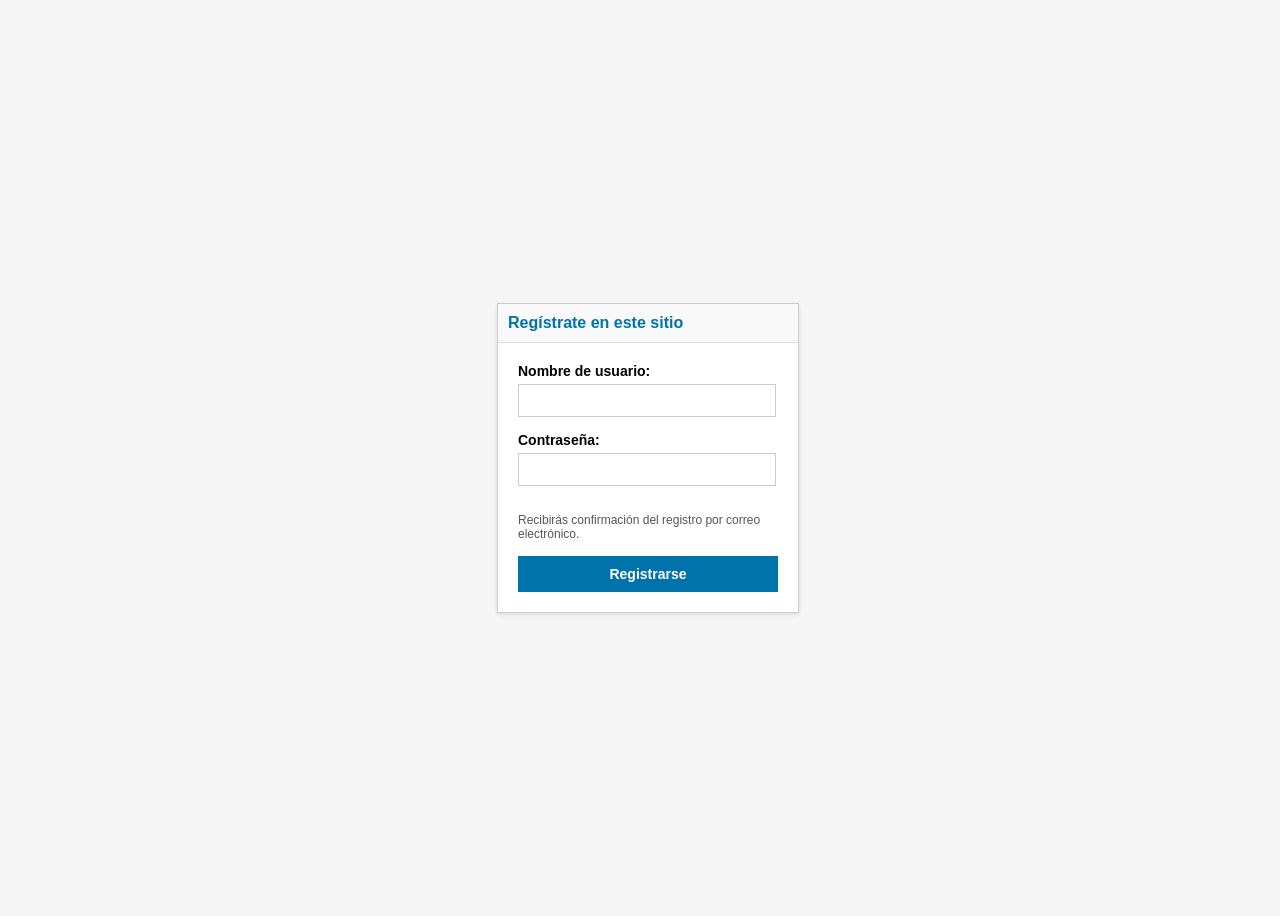
<file: registro_clientes.html>
<!DOCTYPE html>
<html lang="es">
<head>
    <meta charset="UTF-8">
    <meta name="viewport" content="width=device-width, initial-scale=1.0">
    <link rel="stylesheet" type="text/css" href="estilos3.css"/><!--linkeado a css-->
    <a href="pagina_principal.html" target="_blank"></a>&emsp;
    <title>REGISTRO</title>

</head>
<body>
<div class="registro-container">
    <div class="registro-header">
      Regístrate en este sitio
    </div>
    <div class="registro-body">
      <form action="pagina_principal.html" method="post">
        <label for="usuario">Nombre de usuario:</label>
        <input type="text" id="usuario" name="usuario" required>

        <label for="password">Contraseña:</label>
        <input type="password" id="password" name="password" required>

        <p>Recibirás confirmación del registro por correo electrónico.</p>

        <button target="_blank" type="submit">Registrarse</button>
      </form>
    </div>
  </div>
</body>
</html>
</file>
<file: estilos2.css>
/* linkeado a la pagina de contenedores html*/
body {
    font-family: Arial, sans-serif;
    margin: 0;
}
header, nav, main, aside, footer {
    padding: 20px;
    margin: 10px;
}
header {
    background-color: #4CAF50;
    color: white;
}
nav {
    background-color: #333;
    color: white;
}
nav a {
    color: white;
    margin-right: 15px;
    text-decoration: none;
}
main {
    display: flex;   /*flexible para evitar superposicionamiento*/
}
section {
    flex: 2;  /*El atributo flex: 2 es un atajo en CSS que define cómo un elemento se ajusta a un contenedor flexible, 
    combinando principalmente flex-grow y flex-shrink. En este caso, flex: 2 equivale a flex: 2 1 0, lo que indica que
     el elemento tiene una proporción de crecimiento de 2, una proporción de contracción de 1 y una base flexible de 0
     . Esto significa que el elemento crecerá o se encogerá para llenar el espacio disponible, y el valor "2" le da el 
     doble de capacidad de crecer en comparación con otros elementos con un flex-grow menor en el mismo contenedor.*/
    background-color: #b92b2b;
    padding: 10px;
}
aside {
    flex: 0;
    background-color: #99a7d6;
    padding: 10px;
    max-width: 150px;
    height: 270px; 
    flex-direction: column;
}
footer {
    background-color: #222;
    color: white;
    text-align: center;
}
article {
    background-color: #d1dfa1;
    margin-bottom: 10px;
    padding: 10px;
    border: 1px solid #cccccc;
}
.contenedor {
    max-width: 1200px;
    margin: auto;
}
.margen_imagen{
    margin-right: 20px;
}
.aside_imagenes{
    background-color: white;
    height: 270px;
    width: 150px;
}
.color_link {
    color: rgb(17, 5, 129);
}
.color_link:hover {
    color: rgb(230, 230, 8);
    font-family:Georgia;
}
.primera_letra {
    color: darkslateblue;
}
.primera_letra::first-letter{
    color: rgb(3, 82, 9);
    font-size: 150%;
}
.gucci_historia::selection {
    color: brown;
    background-color: yellow;
}
.clase_static {
    font-size: 20px;
    background-color: aqua;
    position: static;
    margin-top: 20px;
    margin-left: 80px;
    margin-right: 200px;
}
.clase_static_2 {
    font-size: 20px;
    background-color: aqua;
    position: static;
    top: 20px;
    left: 80px;
    right: 200px;
}
.clase_relative{
    font-size: 20px;
    background-color: rgb(62, 100, 226);
    height: 250px;
    width: 200px;
}
.clase_relative:hover{
    position: relative;
    margin-top: 100px;
    margin-left: 100px;
}
.clase_relative_index{
    font-size: 20px;
    background-color: #99a7d6;
    height: 250px;
    width: 200px;
}
.clase_relative_index:hover{
    position: relative;
    top: 100px;
    left: 100px;
    z-index: 10;
}
.clase_absolute{
    font-size: 20px;
    background-color: #99a7d6;
    height: 160px;
    width: 160px;
    position: absolute;
    top: 14px;
    left:1000px;
}
.clase_relative2{
    font-size: 20px;
    background-color: darkgray;
    height: 250px;
    width: 200px;
    position: relative;
}
.clase_absolute_relative{
    font-size: 20px;
    background-color: #cccccc;
    height: 200px;
    width: 150px;
    position: absolute;
    bottom: 100px;
    left: 900px;
    z-index: 5;
}
.clase_fixed{
    height: 1000px;
    width: 800px;
    position: fixed;
    left: 600px;
    bottom: 0px;
}
.marcaagua{
    opacity: 0.1;
    pointer-events: none;
    z-index: 999;
}
.clase_sticky{
    position: sticky;
    font-size: 40px;
    top: 0px;
    left: 40px;
    height: 300px;
}
.clase_float_right2{
    float: left;
    background-color: rgb(156, 95, 15);
    margin: 5px;
}
.bloque{
    background-color: blue;
    font-size: 20px;
    margin: 20px;
    color: aquamarine;
}
.tipo_inlineblock{
    background-color: rgb(156, 95, 15);
    font-size: 30px;
    margin: 10px;
    color: burlywood;
    display: inline-block;
    width: 500px;
}
.enlinea{
    background-color: red;
    display: inline;
    font-size: 30px;
    margin: 2px;
    color: beige;
    width: 80px;
    height: 40px;
}
.tiponone{
    background-color: blue;
    font-size: 20px;
    margin: 20px;
    color: aquamarine;
    display: none;
}
.tipohidden{
    background-color: blue;
    font-size: 20px;
    margin: 20px;
    color: aquamarine;
    visibility: hidden;
}
.tipoflex{
    display: flex;
    background-color: rgb(0,204,255);
    align-items: center;
    justify-content: space-between;
}
.contenedor-grid {
    display: grid;
    grid-template-columns: repeat(2, 1fr); /* 2 columnas iguales */
    gap: 15px; /* Espacio entre celdas */
}
  
.item img {
    max-width: 100%; /* Para que no se desborde */
 }
  
.item {
    display: flex;
    background-color: lightcoral;
    padding: 20px;
    text-align: center;
    border: 1px solid #333;
    font-size: 30px;
    justify-content: center;  /* Centrar horizontalmente */
    align-items: center;      /* Centrar verticalmente */
}
#Mivideo{
    position: fixed;
    right: 0;
    bottom: 0;
    min-width: 100%; /*Asegura que el video ocupe al menos todo el ancho de su contenedor */
    min-height: 100%; /*Asegura que el video ocupe al menos todo el alto de su contenedor */
    width: auto;
    height: auto;
    z-index: -1;
    background-size: cover; /*imagen de fondo cubra todo el contenedor,
                             incluso si tienes que recortarla o agrandarla. */
    overflow: hidden; /*Oculta cualquier contenido que se salga del área visible del elemento */
}
.clasenav { 
    /* estilo para nav */
    background-color: rgb(0, 255, 115); 
    font-size: 30px; 
    /*margin: 20px; */
    padding-inline: 0px; 
    color: black; 
    display: inline; 
    list-style-type: none; 
}
  
  .clasenav a:hover {
    background-color: chocolate;
}
.clasenav ul {
    list-style-type: none;
    display: block;
    margin: 0px;
    padding: 0px;
}
  
.clasenav li a {
    text-decoration: none;
    padding: 6px 11px;
    display: block;
}
.clasenav > li {
    float: right;
}
  
.clasenav li ul {
    display: none;
    position: absolute;
    min-width: 140px;
}
  
.clasenav li:hover > ul {
    display: block;
}
#ejmDOM1{
    color: #da981e;
    font-weight: bold;
}
</file>
<file: estilos4.css>
body {
    font-family: Arial, sans-serif;
    margin: 0;  
    justify-content: center;
    align-items: center;
    display: flex;  
}
header, footer {
    padding: 20px;
    margin: 10px;
}
header {
    background-color: #345252;
    color: white;
    width: 1200px;
}
.clase_absolute{
    font-size: 20px;
    background-color: #99a7d6;
    height: 160px;
    width: 160px;
    position: absolute;
    top: 24px;
    left:1400px;
}
.clase_fixed{
    height: 1000px;
    width: 1000px;
    position: fixed;
    left: 500px;
    bottom: 0px;
}
.marcaagua{
    opacity: 0.1;
    pointer-events: none;
    z-index: 999;
}
section {
    flex: 2;
    background-color: #19778f;
    padding: 10px;
    width: 1200px;
}
article {
    background-color: white;
    margin-bottom: 10px;
    padding: 10px;
    border: 1px solid #19778f;
}
table{
    background-color: rgb(0, 158, 206); 
    font-size :"15px";
    text-align: center;
    width : 1000px;
    align-items: center;
    margin: 0 auto
}
footer {
    background-color: #222;
    color: white;
    text-align: center;
    width: 1200px;
    bottom: 0px;
}
.form-container {
    background: #ffffff;
    padding: 25px 30px;
    border-radius: 12px;
    box-shadow: 0 4px 10px rgba(0,0,0,0.1);
    max-width: 420px;
    width: 100%;
    align-items: center;
    margin: 0 auto;
}
.form-container h2 {
    text-align: center;
    margin-bottom: 20px;
    color: #333;
}
.form-group {
    margin-bottom: 15px;
}
.form-group label {
    display: block;
    margin-bottom: 6px;
    font-weight: bold;
    color: #555;
}
.form-group input,
.form-group select,
.form-group textarea {
    width: 100%;
    padding: 10px;
    border: 1px solid #ccc;
    border-radius: 8px;
    font-size: 14px;
    transition: border-color 0.3s;
}
.form-group input:focus,
.form-group select:focus,
.form-group textarea:focus {
    border-color: #007bff;
    outline: none;
}
.form-group textarea {
    resize: none;
    height: 80px;
}
.btn-submit {
    width: 100%;
    padding: 12px;
    border: none;
    background: #007bff;
    color: #fff;
    font-size: 16px;
    font-weight: bold;
    border-radius: 8px;
    cursor: pointer;
    transition: background 0.3s;
}
.btn-submit:hover {
    background: #0056b3;
}
/*estilos para el carrito de compras*/
.producto {
    padding: 15px;
    border-radius: 10px;
    box-shadow: 0 2px 8px rgba(0,0,0,0.1);
    margin-bottom: 20px;
    max-width: 300px;
}
.producto button {
    background: #007bff;
    color: #fff;
    border: none;
    padding: 10px 15px;
    border-radius: 8px;
    cursor: pointer;
    transition: background 0.3s;
}
.producto button:hover {
    background: #d43636;
}
#carrito {
    margin-top: 30px;
    padding: 15px;
    background: #ffffff;
    border-radius: 10px;
    box-shadow: 0 2px 8px rgba(0,0,0,0.1);
    max-width: 400px;
}
#carrito h2 {
    margin-top: 0;
}
ul {
    padding-left: 20px;
}
.btn-eliminar {
    background: #dc3545;
    color: #fff;
    border: none;
    padding: 5px 10px;
    border-radius: 6px;
    cursor: pointer;
    font-size: 12px;
    transition: background 0.3s;
}
.btn-eliminar:hover {
    background: #a71d2a;
}
.payment-box {
    border: 2px solid #ddd;
    border-radius: 5px;
    padding: 15px;
    max-width: 300px;
    font-family: Arial, sans-serif;
}
.payment-box h3 {
    margin-bottom: 15px;
    font-size: 16px;
    color: #444;
}
.option1 {
    display: flex;
    align-items: center;
    margin-bottom: 12px;
    cursor: pointer;
}
.option1 input[type="radio"] {
    margin-right: 10px;
    accent-color: #2196F3; /* color azul al seleccionar */
}
.option1 img {
    width: 40px;
    height: auto;
    margin-right: 10px;
}
.option1 label {
    font-size: 15px;
    cursor: pointer;
    color: #333;
}
.btn-finalizar {
    margin-top: 15px;
    width: 100%;
    background: #28a745;
    color: #fff;
    border: none;
    padding: 12px;
    font-size: 16px;
    border-radius: 8px;
    cursor: pointer;
    transition: background 0.3s;
}
.btn-finalizar:hover {
    background: #1c7c31;
}
.contact-box {
    border: 2px solid #ddd;
    border-radius: 5px;
    padding: 15px;
    max-width: 300px;
    font-family: Arial, sans-serif;
}
.contact-box h3 {
    margin-bottom: 15px;
    font-size: 16px;
    color: #444;
}
.option {
    display: flex;
    align-items: center;
    margin-bottom: 12px;
    cursor: pointer;
}
.option input[type="checkbox"] {
    margin-right: 10px;
    accent-color: #4CAF50; /* color verde */
}
.option label {
    font-size: 15px;
    cursor: pointer;
    color: #333;
}
</file>
<file: estilos3.css>
/*estilos CSS para el formulario de registro*/
body {
      font-family: Arial, sans-serif;
      background-color: #f5f5f5;
      display: flex;
      justify-content: center;
      align-items: center;
      height: 100vh;
}

.registro-container {
      width: 300px;
      border: 1px solid #ccc;
      background-color: #fff;
      box-shadow: 0px 2px 4px rgba(0,0,0,0.1);
}

.registro-header {
      background-color: #f9f9f9;
      padding: 10px;
      border-bottom: 1px solid #ddd;
      font-weight: bold;
      color: #0073aa;
}

.registro-body {
      padding: 20px;
}

.registro-body label {
      display: block;
      font-size: 14px;
      margin-bottom: 5px;
      font-weight: bold;
      color: black;
}

.registro-body input[type="text"],
.registro-body input[type="password"] {
      width: 240px;
      padding: 8px;
      margin-bottom: 15px;
      border: 1px solid #ccc;
      outline: none;
      transition: border-color 0.3s;
}

.registro-body input[type="text"]:focus,
.registro-body input[type="password"]:focus {
      border-color: #0073aa;
}

.registro-body p {
      font-size: 12px;
      color: #555;
      margin-bottom: 15px;
}

.registro-body button {
      width: 100%;
      padding: 10px;
      background-color: #0073aa;
      color: #fff;
      border: none;
      cursor: pointer;
      font-size: 14px;
      font-weight: bold;
      transition: background-color 0.3s;
}

.registro-body button:hover {
      background-color: #005f87;
}
</file>
